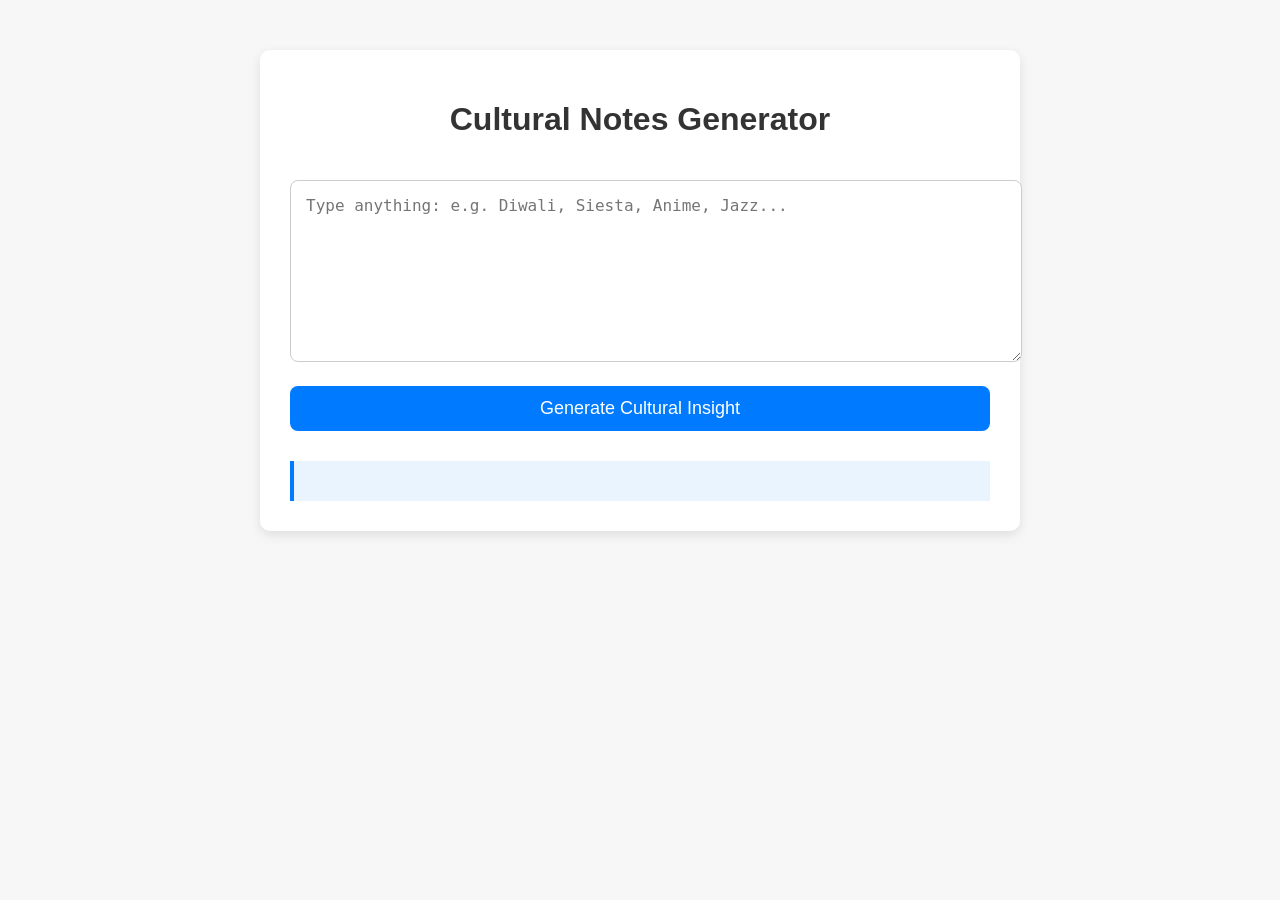
<file: index.html>
<!DOCTYPE html>
<html lang="en">
<head>
  <meta charset="UTF-8" />
  <title>Cultural Notes Generator</title>
  <link rel="stylesheet" href="style.css" />
</head>
<body>
  <div class="container">
    <h1>Cultural Notes Generator</h1>
    <textarea id="transcript" placeholder="Type anything: e.g. Diwali, Siesta, Anime, Jazz..."></textarea>
    <button id="generate">Generate Cultural Insight</button>
    <div id="output"></div>
  </div>

  <script src="script.js"></script>
</body>
</html>
</file>
<file: style.css>
body {
  font-family: Arial, sans-serif;
  background: #f7f7f7;
  margin: 0;
  padding: 0;
}

.container {
  max-width: 700px;
  margin: 50px auto;
  background: #fff;
  padding: 30px;
  border-radius: 10px;
  box-shadow: 0 4px 12px rgba(0, 0, 0, 0.1);
}

h1 {
  text-align: center;
  color: #333;
}

textarea {
  width: 100%;
  height: 150px;
  padding: 15px;
  font-size: 16px;
  margin-top: 20px;
  border-radius: 8px;
  border: 1px solid #ccc;
  resize: vertical;
}

button {
  display: block;
  width: 100%;
  margin-top: 20px;
  padding: 12px;
  font-size: 18px;
  background-color: #007bff;
  color: white;
  border: none;
  border-radius: 8px;
  cursor: pointer;
}

button:hover {
  background-color: #0056b3;
}

#output {
  margin-top: 30px;
  padding: 20px;
  background: #e9f4ff;
  border-left: 4px solid #007bff;
  white-space: pre-wrap;
  font-size: 16px;
}
</file>
